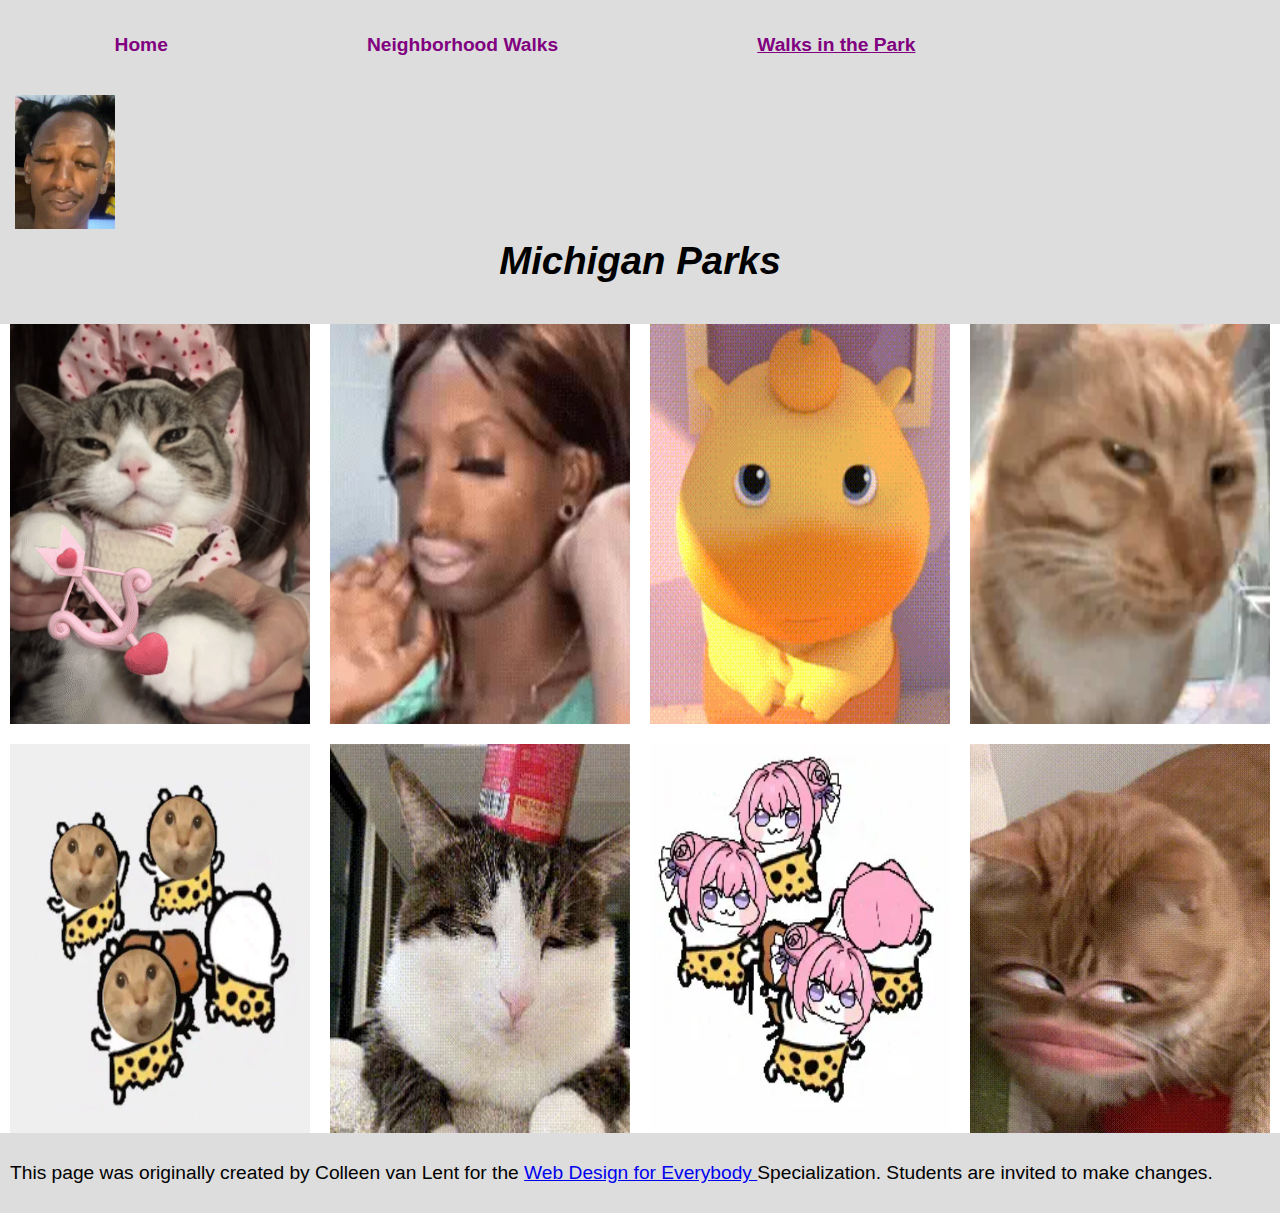
<file: parks.html>
<!DOCTYPE html>
<html lang="en">
<head>
  <meta charset="utf-8">
  <meta name="viewport" content="width=device-width">
  <title>Walks in the Park</title>
  <link rel="stylesheet" href="style.css">
</head>

<body>

<a href="#main" class="skip-link">Skip to Main Content</a>

<header>
  <nav>
    <ul>
      <li><a href="index.html">Home</a></li>
      <li><a href="neighborhood.html">Neighborhood Walks</a></li>
      <li><a href="parks.html" class="current">Walks in the Park</a></li>
    </ul>
    <img src="meme1.webp" alt="Dog statue in the grass">
  </nav>
  <h1>Michigan Parks</h1>
</header>

<main id="main">
  <div class="flex">
    <img src="meme9.gif" alt="Dog walking in the woods">
    <img src="meme10.webp" alt="Wooden structure in forest">
    <img src="meme11.gif" alt="Creek in the woods">
    <img src="meme12.webp" alt="Fallen trees over stream">
    <img src="meme13.webp" alt="Kayakers on river">
    <img src="meme14.webp" alt="Sunlight over river">
    <img src="meme15.webp" alt="Small waterfall in forest">
    <img src="meme16.webp" alt="Tree reflections in water">
  </div>
</main>

<footer>
  <p>
    This page was originally created by Colleen van Lent for the
    <a href="https://www.coursera.org/specializations/web-design">
      Web Design for Everybody
    </a>
    Specialization. Students are invited to make changes.
  </p>
</footer>

</body>
</html>
</file>
<file: style.css>
/* ===== GENERAL ===== */
* {
  box-sizing: border-box;
}

body {
  font-family: Arial, sans-serif;
  margin: 0;
  font-size: 120%;
}

/* ===== SKIP LINK ===== */
.skip-link {
  position: absolute;
  left: -999px;
  top: -999px;
}

.skip-link:focus {
  left: 10px;
  top: 10px;
  background: black;
  color: white;
  padding: 10px;
  z-index: 100;
}

/* ===== HEADER & NAV ===== */
header {
  background-color: #ddd;
  padding: 15px;
}

/* COMMENTED OUT FROM HW1 */
/*
li {
  list-style-type: none;
  display: inline;
}
*/

nav {
  display: inline-block;
  width: 80%;
}

nav ul {
  display: flex;
  justify-content: space-around;
  list-style-type: none;
  padding: 0;
}

nav a {
  text-decoration: none;
  color: purple;
  font-weight: bold;
}

nav a.current {
  text-decoration: underline;
}

/* DESCENDANT SELECTOR */
nav img {
  width: 10%;
  position: relative;
  top: 20px;
}

/* ===== HEADINGS ===== */
h1 {
  text-align: center;
  font-style: italic;
}

/* ===== GRID (NEIGHBORHOOD) ===== */
.grid {
  display: grid;
  grid-template-columns: 40% 40%;
  justify-content: center;
  row-gap: 20px;
}

/* ONLY IMAGES INSIDE GRID */
.grid img {
  width: 100%;
}

/* ===== FLEX (PARKS) ===== */
.flex {
  display: flex;
  flex-wrap: wrap;
  justify-content: center;
  gap: 20px;
}

.flex img {
  width: 300px;
}

/* ===== FOOTER ===== */
footer {
  background-color: #ddd;
  padding: 10px;
}
</file>
